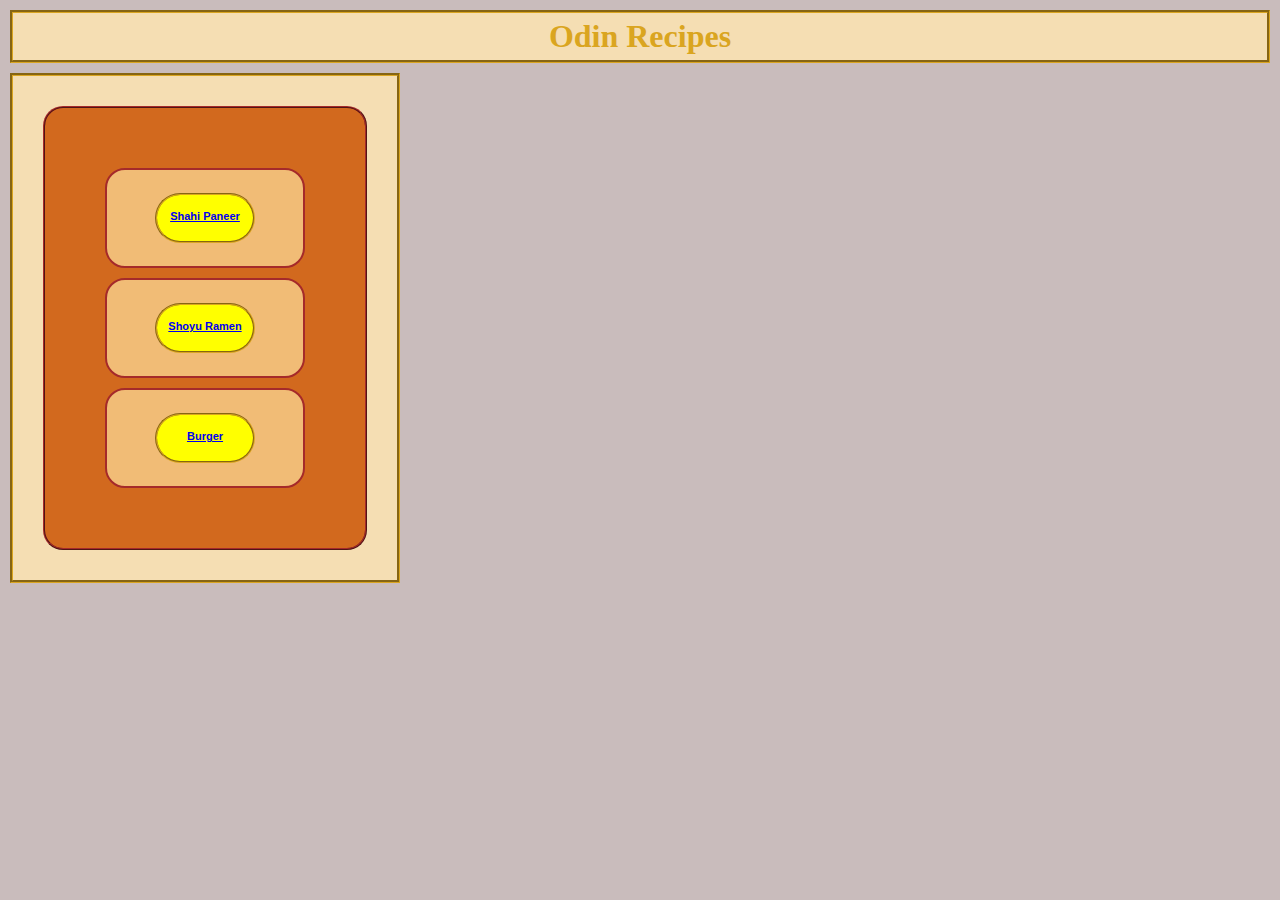
<file: index.html>
<!DOCTYPE html>
<html lang="en">

<head>
    <meta charset="utf-8">
    <title>Odin Recipes</title>
    <link rel="stylesheet" href="./styleindex.css">
</head>

<body>
    <h1 class="title">Odin Recipes</h1>

    <div class="container">
    <ul class="list">
    <div id="recipe1">
        <li class="list1"><a href="./recipes/shahiPaneer.html" target="_self" class="shahiPaneer" id="List">Shahi Paneer</a></li>
    </div> 
    <div id="recipe2"> 
        <li class="list2"><a href="./recipes/shoyuRamen.html" target="_self" class="shoyuRamen" id="List">Shoyu Ramen</a></li>
    </div>     
    <div id="recipe3">
        <li class="list3"><a href="./recipes/burger.html" target="_self" class="burger" id="List">Burger</a></li>
    </div>     
    </ul>
    </div>
</body>

</html>
</file>
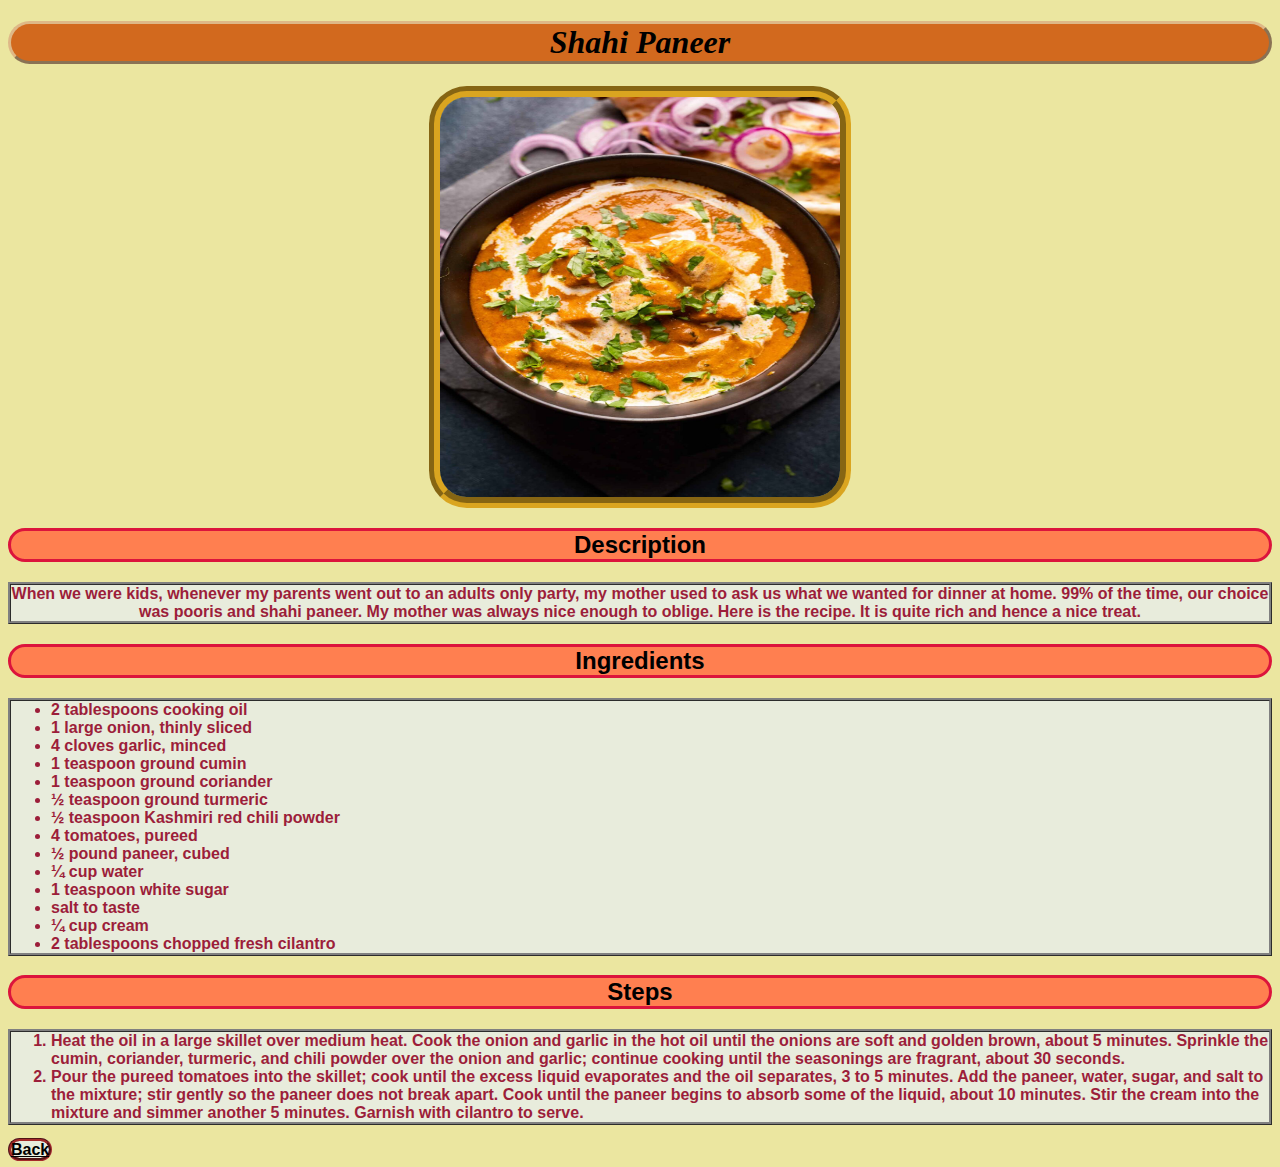
<file: recipes/shahiPaneer.html>
<!DOCTYPE html>
<html lang="en">

<head>
    <meta charset="utf-8">
    <title>Shahi Paneer</title>
    <link rel="stylesheet" href="./stylerecipes.css">
</head>

<body>
    <h1>Shahi Paneer</h1>
    <img src="../imagesOfRecipes/Shahi-Paneer-2-1024x1536.jpg" alt="Image of Shahi Paneer" class="recipeImg" height="400" width="400">
    <h2 class="description">Description</h2>
    <p class="para">When we were kids, whenever my parents went out to an adults only party, my mother used to ask us what we wanted for dinner at home. 99% of the time, our choice was pooris and shahi paneer. My mother was always nice enough to oblige. Here is the recipe. It is quite rich and hence a nice treat.</p>

    <h2 class="ingredients">Ingredients</h2>
    <ul class="ulists">
        <li class="names">2 tablespoons cooking oil</li>
        <li class="names">1 large onion, thinly sliced</li>
        <li class="names">4 cloves garlic, minced</li>
        <li class="names">1 teaspoon ground cumin</li>
        <li class="names">1 teaspoon ground coriander</li>
        <li class="names">½ teaspoon ground turmeric</li>
        <li class="names">½ teaspoon Kashmiri red chili powder</li>
        <li class="names">4 tomatoes, pureed</li>
        <li class="names">½ pound paneer, cubed</li>
        <li class="names">¼ cup water</li>
        <li class="names">1 teaspoon white sugar</li>
        <li class="names">salt to taste</li>
        <li class="names">¼ cup cream</li>
        <li class="names">2 tablespoons chopped fresh cilantro</li>
    </ul>

    <h2 class="steps">Steps</h2>
    <ol class="olists">
        <li class="names">Heat the oil in a large skillet over medium heat. Cook the onion and garlic in the hot oil until the onions are soft and golden brown, about 5 minutes. Sprinkle the cumin, coriander, turmeric, and chili powder over the onion and garlic; continue cooking until the seasonings are fragrant, about 30 seconds.</li>
        <li class="names">Pour the pureed tomatoes into the skillet; cook until the excess liquid evaporates and the oil separates, 3 to 5 minutes. Add the paneer, water, sugar, and salt to the mixture; stir gently so the paneer does not break apart. Cook until the paneer begins to absorb some of the liquid, about 10 minutes. Stir the cream into the mixture and simmer another 5 minutes. Garnish with cilantro to serve.</li>
    </ol>

    <a href="../index.html" class="back">Back</a>
</body>

</html>
</file>
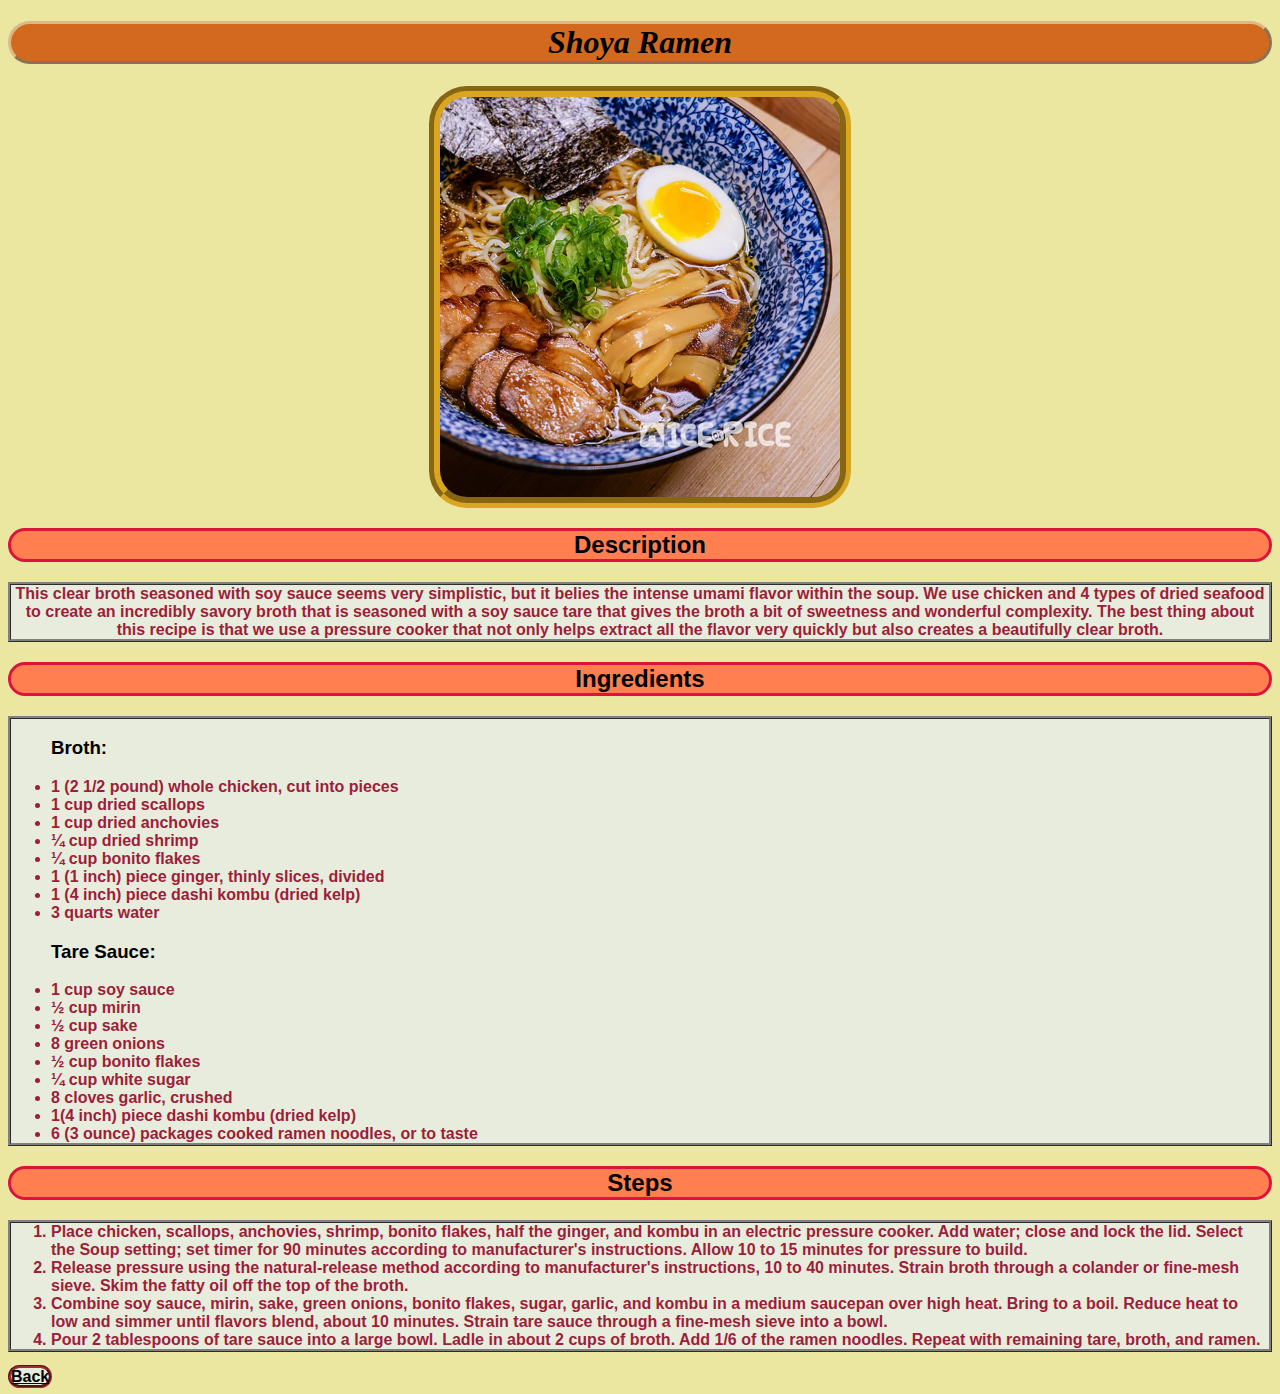
<file: recipes/shoyaRamen.html>
<!DOCTYPE html>
<html lang="en">

<head>
    <meta charset="utf-8">
    <title>Shoya Ramen Recipe</title>
    <link rel="stylesheet" href="./stylerecipes.css">
</head>

<body>
    <h1>Shoya Ramen</h1>
    <img src="../imagesOfRecipes/Shoya-Ramen.jpg" alt="Image of Shoya Ramen" class="recipeImg" height="400" width="400">
    <h2 class="description">Description</h2>
    <p class="para">This clear broth seasoned with soy sauce seems very simplistic, but it belies the intense umami flavor within the soup. We use chicken and 4 types of dried seafood to create an incredibly savory broth that is seasoned with a soy sauce tare that gives the broth a bit of sweetness and wonderful complexity. The best thing about this recipe is that we use a pressure cooker that not only helps extract all the flavor very quickly but also creates a beautifully clear broth.</p>

    <h2 class="ingredients">Ingredients</h2>
    <ul class="ulists">
        <h3 class="names" id="h3">Broth:</h3>
        <li class="names">1 (2 1/2 pound) whole chicken, cut into pieces</li>
        <li class="names">1 cup dried scallops</li>
        <li class="names">1 cup dried anchovies</li>
        <li class="names">¼ cup dried shrimp</li>
        <li class="names">¼ cup bonito flakes</li>
        <li class="names">1 (1 inch) piece ginger, thinly slices, divided</li>
        <li class="names">1 (4 inch) piece dashi kombu (dried kelp)</li>
        <li class="names">3 quarts water</li>

        <h3 class="names" id="h3">Tare Sauce:</h3>
        <li class="names">1 cup soy sauce</li>
        <li class="names">½ cup mirin</li>
        <li class="names">½ cup sake</li>
        <li class="names">8 green onions</li>
        <li class="names">½ cup bonito flakes</li>
        <li class="names">¼ cup white sugar</li>
        <li class="names">8 cloves garlic, crushed</li>
        <li class="names">1(4 inch) piece dashi kombu (dried kelp)</li>
        <li class="names">6 (3 ounce) packages cooked ramen noodles, or to taste</li>
    </ul>

    <h2 class="steps">Steps</h2>
    <ol class="olists">
        <li class="names">Place chicken, scallops, anchovies, shrimp, bonito flakes, half the ginger, and kombu in an electric pressure cooker. Add water; close and lock the lid. Select the Soup setting; set timer for 90 minutes according to manufacturer's instructions. Allow 10 to 15 minutes for pressure to build.</li>

        <li class="names">Release pressure using the natural-release method according to manufacturer's instructions, 10 to 40 minutes. Strain broth through a colander or fine-mesh sieve. Skim the fatty oil off the top of the broth.</li>

        <li class="names">Combine soy sauce, mirin, sake, green onions, bonito flakes, sugar, garlic, and kombu in a medium saucepan over high heat. Bring to a boil. Reduce heat to low and simmer until flavors blend, about 10 minutes. Strain tare sauce through a fine-mesh sieve into a bowl.</li>

        <li class="names">Pour 2 tablespoons of tare sauce into a large bowl. Ladle in about 2 cups of broth. Add 1/6 of the ramen noodles. Repeat with remaining tare, broth, and ramen. </li>
    </ol>

    <a href="../index.html" class="back">Back</a>
</body>

</html>
</file>
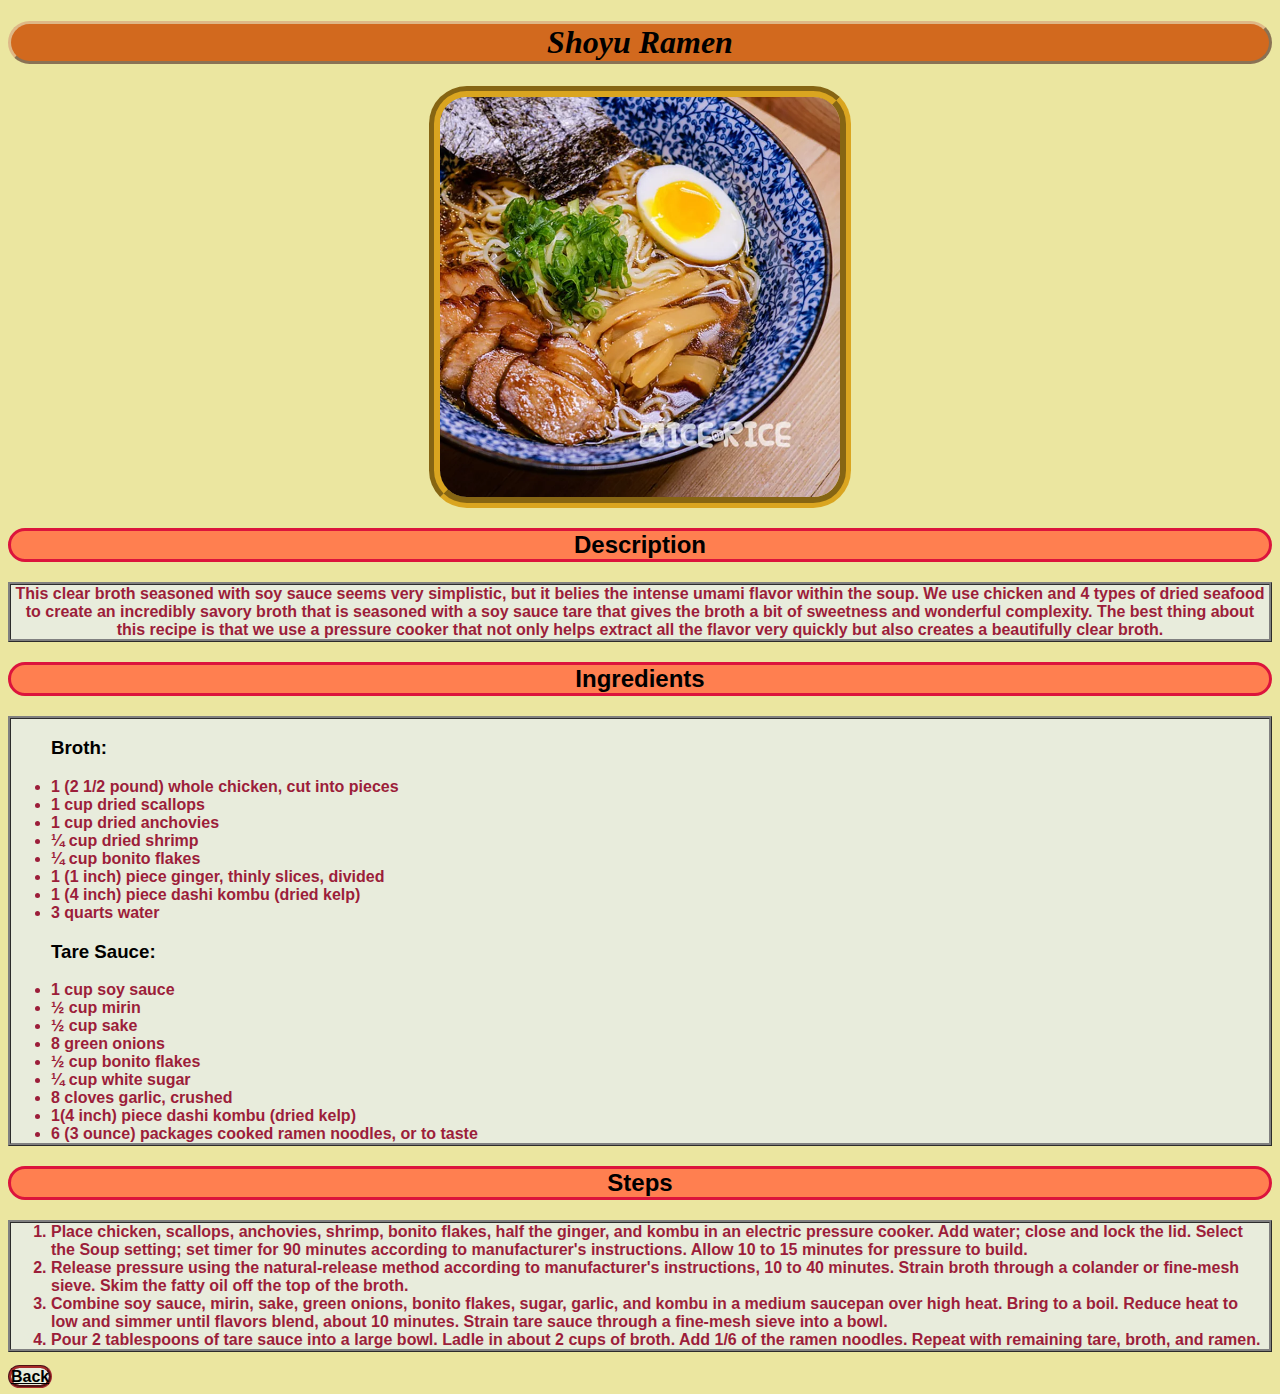
<file: recipes/shoyuRamen.html>
<!DOCTYPE html>
<html lang="en">

<head>
    <meta charset="utf-8">
    <title>Shoyu Ramen Recipe</title>
    <link rel="stylesheet" href="./stylerecipes.css">
</head>

<body>
    <h1>Shoyu Ramen</h1>
    <img src="../imagesOfRecipes/Shoyu-Ramen.jpg" alt="Image of Shoyu Ramen" class="recipeImg" height="400" width="400">
    <h2 class="description">Description</h2>
    <p class="para">This clear broth seasoned with soy sauce seems very simplistic, but it belies the intense umami flavor within the soup. We use chicken and 4 types of dried seafood to create an incredibly savory broth that is seasoned with a soy sauce tare that gives the broth a bit of sweetness and wonderful complexity. The best thing about this recipe is that we use a pressure cooker that not only helps extract all the flavor very quickly but also creates a beautifully clear broth.</p>

    <h2 class="ingredients">Ingredients</h2>
    <ul class="ulists">
        <h3 class="names" id="h3">Broth:</h3>
        <li class="names">1 (2 1/2 pound) whole chicken, cut into pieces</li>
        <li class="names">1 cup dried scallops</li>
        <li class="names">1 cup dried anchovies</li>
        <li class="names">¼ cup dried shrimp</li>
        <li class="names">¼ cup bonito flakes</li>
        <li class="names">1 (1 inch) piece ginger, thinly slices, divided</li>
        <li class="names">1 (4 inch) piece dashi kombu (dried kelp)</li>
        <li class="names">3 quarts water</li>

        <h3 class="names" id="h3">Tare Sauce:</h3>
        <li class="names">1 cup soy sauce</li>
        <li class="names">½ cup mirin</li>
        <li class="names">½ cup sake</li>
        <li class="names">8 green onions</li>
        <li class="names">½ cup bonito flakes</li>
        <li class="names">¼ cup white sugar</li>
        <li class="names">8 cloves garlic, crushed</li>
        <li class="names">1(4 inch) piece dashi kombu (dried kelp)</li>
        <li class="names">6 (3 ounce) packages cooked ramen noodles, or to taste</li>
    </ul>

    <h2 class="steps">Steps</h2>
    <ol class="olists">
        <li class="names">Place chicken, scallops, anchovies, shrimp, bonito flakes, half the ginger, and kombu in an electric pressure cooker. Add water; close and lock the lid. Select the Soup setting; set timer for 90 minutes according to manufacturer's instructions. Allow 10 to 15 minutes for pressure to build.</li>

        <li class="names">Release pressure using the natural-release method according to manufacturer's instructions, 10 to 40 minutes. Strain broth through a colander or fine-mesh sieve. Skim the fatty oil off the top of the broth.</li>

        <li class="names">Combine soy sauce, mirin, sake, green onions, bonito flakes, sugar, garlic, and kombu in a medium saucepan over high heat. Bring to a boil. Reduce heat to low and simmer until flavors blend, about 10 minutes. Strain tare sauce through a fine-mesh sieve into a bowl.</li>

        <li class="names">Pour 2 tablespoons of tare sauce into a large bowl. Ladle in about 2 cups of broth. Add 1/6 of the ramen noodles. Repeat with remaining tare, broth, and ramen. </li>
    </ol>

    <a href="../index.html" class="back">Back</a>
</body>

</html>
</file>
<file: styleindex.css>
*,
*::before,
*::after {
        box-sizing: border-box;
}

* {
    background-color: rgb(201, 188, 188);
    font-family: Arial, Verdana, Tahoma, Trebuchet MS, "Times New Roman", Georgia, Garamond, Courier New, Brush Script MT;
    margin: 0px;
    padding: 0px;
}

.title {
        margin: 10px 10px;
        padding: 5px;
        font-family: 'Times New Roman', Times, serif;
        font-weight: bold;
        color: goldenrod;
        text-align: center;
        background-color: wheat;
        border:3px groove goldenrod;
}

.container {
        width:fit-content;
        height: fit-content;
        margin: 10px 10px;
        padding: 20px;
        border: 3px groove goldenrod;
        text-align: center;
        background-color: wheat;
}

.list {
        margin: 10px;
        padding:50px 50px;
        display: block;
        border: 2px ridge brown;
        border-radius: 20px;
        background-color: chocolate;
}

#recipe1,#recipe2,#recipe3 {  
        width: 200px;
        height: 100px;
        margin: 10px;
        padding: 10px 20px;  
        border: 2px solid brown;
        border-radius: 20px;
        background-color: rgb(241, 188, 118);
}

.list1,.list2,.list3 {
        margin: 0px;
        padding: 13px;
        display: block;
        background-color: rgb(241, 188, 118);
        
}

#List {
        font-size: 11px;
        font-weight: bolder;
        border: 2px groove goldenrod;
        border-radius: 30px;
        width: 100px;
        height: 50px;
        display: inline-block;
        padding: 15px 10px;
        background-color: yellow;
}
</file>
<file: recipes/stylerecipes.css>
* {
    background-color: rgb(235, 230, 160);
    font-family: Arial, Verdana, Tahoma, Trebuchet MS, "Times New Roman", Georgia, Garamond, Courier New, Brush Script MT;
}

.recipeImg {
    display: block;
    margin-left: auto;
    margin-right: auto;
    border-style: groove;
    border-color:goldenrod;
    border-radius: 1cm;
    border-width: 0.3cm;
}

h1 {
    font-family: "Times New Roman", serif;
    font-weight: bold;
    font-style: oblique;
    text-align: center;
    color: rgb(0, 0, 0);
    background-color: chocolate;
    border-style: outset;
    border-radius: 1cm;
    border-color: burlywood;
}

.description,.ingredients,.steps {
    text-align: center;
    color: black;
    background-color: coral;
    border-style: solid;
    border-color: crimson;
    border-radius: 1cm;
}

.para {
    text-align: center;
    color: rgb(156, 30, 58);
    font-weight: bold;
    background-color: rgb(232, 236, 220);
    border-style: ridge;
    border-color: grey;
}

.ulists,.olists {
    color: black;
    background-color: rgb(232, 236, 220);
    border-style: ridge;
    border-color: grey;
}

.names {
    color: rgb(156, 30, 58);
    font-weight: bold;
    background-color: rgb(232, 236, 220);
}

#h3 {
    color: black;
    font-weight: bold;
}

.back {
    color: black;
    font-weight: bold;
    border: 0.1cm;
    border-style: groove;
    border-radius: 1cm;
    border-color: brown;
    background-color: rgb(232, 236, 220);
}
</file>
